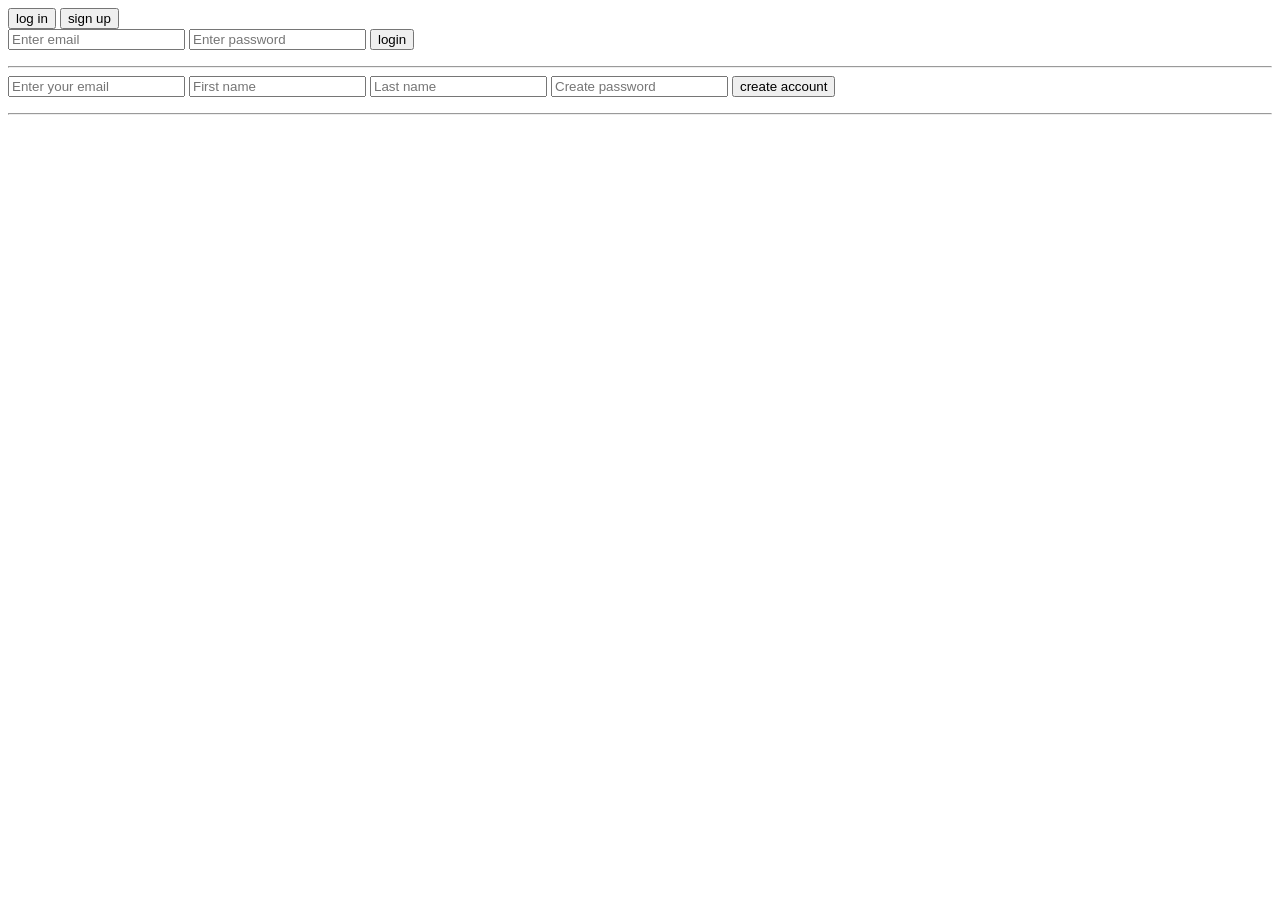
<file: src/main/resources/templates/index.html>
<!DOCTYPE html>
<html lang="en" xmlns:th="http://www.thymeleaf.org">
<head>
    <meta charset="UTF-8">
    <meta name="viewport" content="width=device-width, initial-scale=1.0">
    <meta http-equiv="X-UA-Compatible" content="ie=edge">
    <title>homePay</title>
    <link rel="stylesheet" th:href="@{/css/mainStyle.css}">
</head>
<body>
<div class="form-modal">

    <div class="form-toggle">
        <button id="login-toggle" onclick="toggleLogin()">log in</button>
        <button id="signup-toggle" onclick="toggleSignup()">sign up</button>
    </div>

    <div id="login-form">
        <form id="form-login">
            <input type="text" name="email" placeholder="Enter email"/>
            <input type="password" name="password" placeholder="Enter password"/>
            <button type="submit" class="btn login">login</button>
            <p id="warning-msg"></p>
            <hr/>
        </form>
    </div>

    <div id="signup-form">
        <form id="form-registry">
            <input type="email" name="email" placeholder="Enter your email"/>
            <input type="text" name="firstName" placeholder="First name">
            <input type="text" name="lastName" placeholder="Last name">
            <input type="password" name="password" placeholder="Create password"/>
            <button type="submit" class="btn signup">create account</button>
            <p id="warning-msg-r"></p>
            <hr/>
        </form>
    </div>

</div>
<script th:src="@{/js/jquery-3.6.0.min.js}"></script>
<script th:src="@{/js/login.js}"></script>
</body>
</html>
</file>
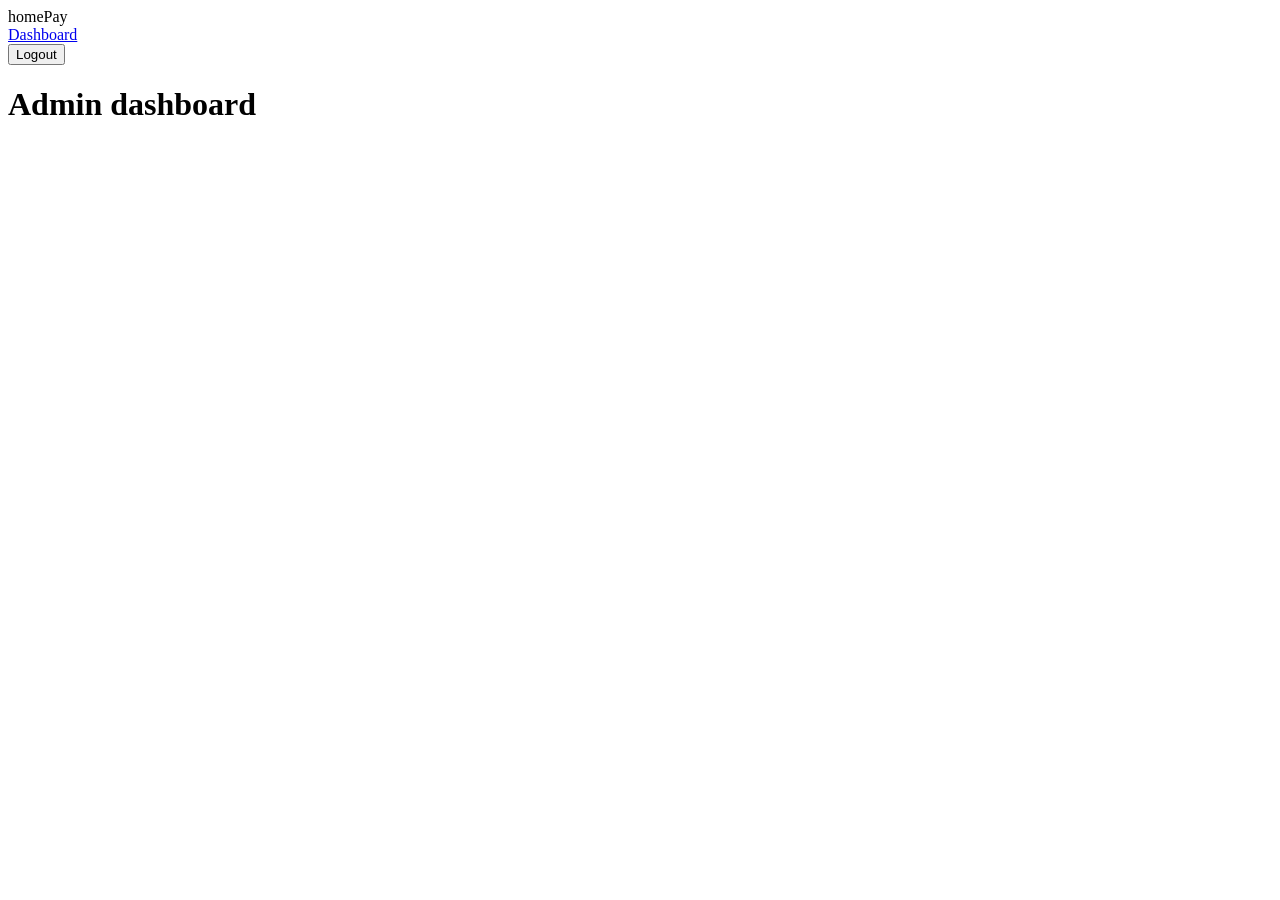
<file: src/main/resources/templates/admin_page.html>
<!DOCTYPE html>
<html lang="en">
<head>
    <meta charset="utf-8" />
    <meta name="viewport" content="width=device-width, initial-scale=1, shrink-to-fit=no" />
    <meta name="description" content="" />
    <meta name="author" content="" />
    <title>homePay</title>
    <link th:href="@{/css/styles.css}" rel="stylesheet" />
</head>
<body>
<div class="d-flex" id="wrapper">
    <div class="border-end bg-white" id="sidebar-wrapper">
        <div class="sidebar-heading border-bottom bg-light">homePay</div>
        <div class="list-group list-group-flush">
            <a class="list-group-item list-group-item-action list-group-item-light p-3" href="#!">Dashboard</a>
        </div>
    </div>
    <div id="page-content-wrapper">
        <nav class="navbar navbar-expand-lg navbar-light bg-light border-bottom">
            <div class="container-fluid">
                <button class="btn btn-primary logout-button">Logout</button>
            </div>
        </nav>
        <div class="container-fluid">
            <h1 class="mt-4">Admin dashboard</h1>
        </div>
    </div>
</div>
<script th:src="@{/js/jquery-3.6.0.min.js}"></script>
<script src="https://cdn.jsdelivr.net/npm/bootstrap@5.1.3/dist/js/bootstrap.bundle.min.js"></script>
<script th:src="@{/js/admin.js}"></script>
</body>
</html>
</file>
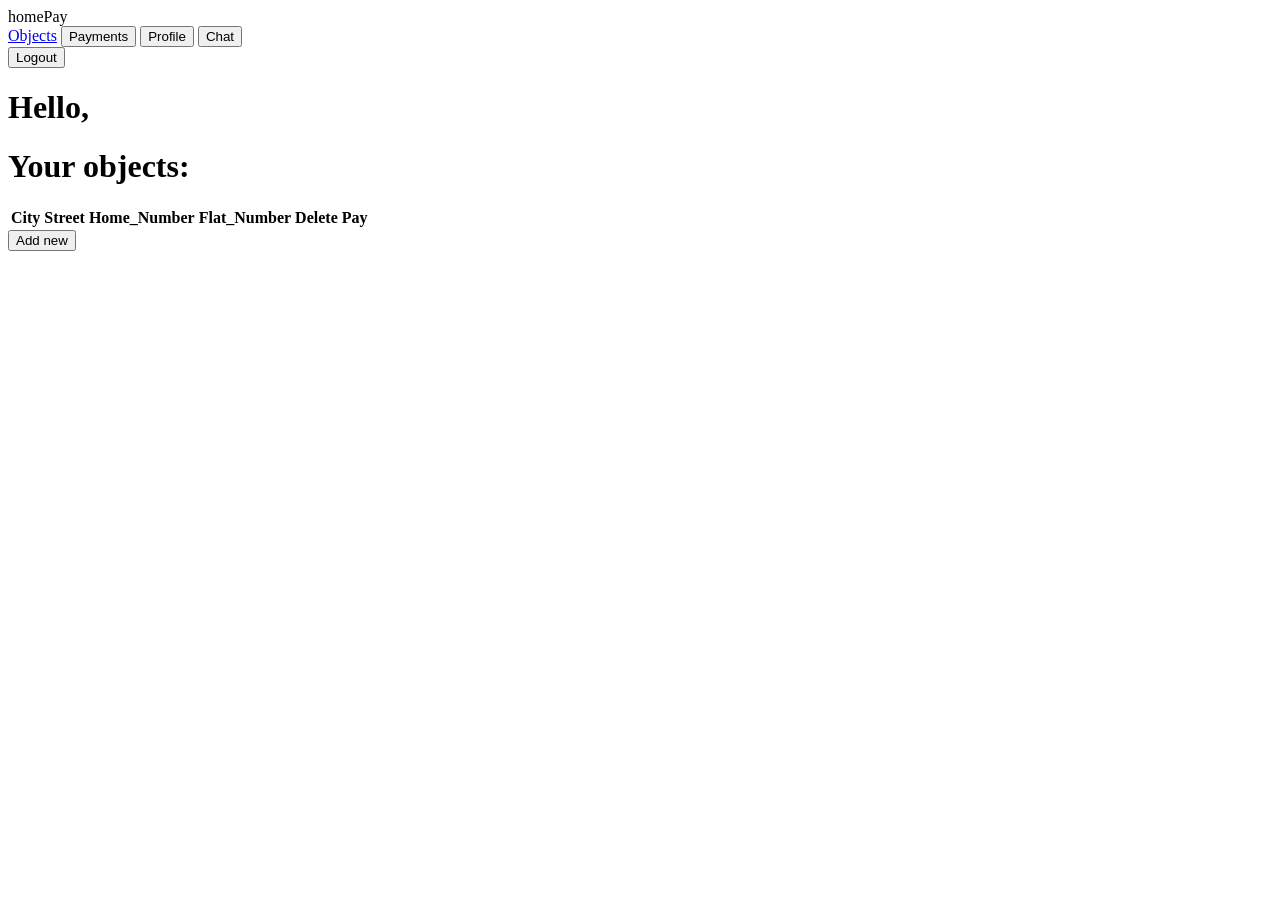
<file: src/main/resources/templates/user_page.html>
<!DOCTYPE html>
<html lang="en" xmlns:th="http://www.thymeleaf.org">
    <head>
        <meta charset="utf-8" />
        <meta name="viewport" content="width=device-width, initial-scale=1, shrink-to-fit=no" />
        <meta name="author" content="Dmitriy Demchenko" />
        <title>homePay</title>
        <link th:href="@{/css/styles.css}" rel="stylesheet" />
    </head>
    <body>
        <div class="d-flex" id="wrapper">
            <!-- Sidebar-->
            <div class="border-end bg-white" id="sidebar-wrapper">
                <div class="sidebar-heading border-bottom bg-light">homePay</div>
                <div class="list-group list-group-flush">
                    <a class="list-group-item list-group-item-action list-group-item-light p-3" href="/">Objects</a>
                    <button class="list-group-item list-group-item-action list-group-item-light p-3" id="see-payments">Payments</button>
                    <button class="list-group-item list-group-item-action list-group-item-light p-3" id="see-profile">Profile</button>
                    <button class="list-group-item list-group-item-action list-group-item-light p-3" id="see-chat">Chat</button>
                </div>
            </div>
            <div id="page-content-wrapper">
                <nav class="navbar navbar-expand-lg navbar-light bg-light border-bottom">
                    <div class="container-fluid">
                        <button class="btn btn-primary " id="logout-button">Logout</button>
                    </div>
                </nav>
                <div class="container-fluid">
                    <h1 class="mt-4" id="welcome-text">Hello, </h1>
                    <h1 id="t2">Your objects:</h1>
                    <h3 id="t3" style="display: none"></h3>
                </div>
                <div>
                    <div id="payment-table" style="display: none">
                        <table class="table" >
                            <thead>
                            <tr>
                                <th scope="col">Name</th>
                                <th scope="col">Amount</th>
                                <th scope="col">Invoice_type</th>
                                <th scope="col">Created_on</th>
                            </tr>
                            </thead>
                            <tbody id="table-payments">
                            </tbody>
                        </table>
                    </div>
                </div>
                <div id="firstPage">
                <div>
                    <div id="payment-form" style="display: none">
                    <form id="form-payment" >
                        <input type="number" name="amount" placeholder="Amount"/>
                        <button type="submit" class="btn-primary">Submit</button>
                    </form>
                    </div>
                    <div id="invoice-table" style="display: none">
                        <table class="table" >
                            <thead>
                            <tr>
                                <th scope="col">InvoiceName</th>
                                <th scope="col">Type</th>
                                <th scope="col">Delete</th>
                                <th scope="col">Pay</th>
                            </tr>
                            </thead>
                            <tbody id="table-invoices">
                            </tbody>
                        </table>
                    </div>
                </div>
                <div id="addInvo-form" style="display: none">
                    <form id="form-Inv">
                        <input type="text" name="invoiceName" placeholder="Invoice_name"/>
                        <select name="invoiceType" id="invoices">
                            <option value="GAS">GAS</option>
                            <option value="ELECTRICITY">ELECTRICITY</option>
                            <option value="WATER">WATER</option>
                            <option value="GARBAGE">GARBAGE</option>
                        </select>
                        <button type="submit" class="btn-primary">Submit</button>
                        <p id="warning-msg"></p>
                        <hr/>
                    </form>
                </div>
                <div class="container text-center" id="add-invo" style="display: none">
                    <button type="button" id="add-inv" class="btn-primary">Add new</button>
                </div>


                <div class="container-fluid" id="objectsTable">
                    <table class="table">
                        <thead>
                        <tr>
                            <th scope="col">City</th>
                            <th scope="col">Street</th>
                            <th scope="col">Home_Number</th>
                            <th scope="col">Flat_Number</th>
                            <th scope="col">Delete</th>
                            <th scope="col">Pay</th>
                        </tr>
                        </thead>
                        <tbody id="table-objects">

                        </tbody>
                    </table>
                    <div id="addObject-form" style="display: none">
                        <form id="form-Obj">
                            <input type="text" name="cityName" placeholder="City_name"/>
                            <input type="text" name="streetName" placeholder="Street_name"/>
                            <input type="text" name="houseNumber" placeholder="House_number"/>
                            <input type="text" name="flatNumber" placeholder="Flat_Number"/>
                            <button type="submit" class="btn-primary">Submit</button>
                            <p id="warning-msg"></p>
                            <hr/>
                        </form>
                    </div>
                </div>
                </div>
                <div class="container text-center">
                <button type="button" id="add-obj" class="btn-primary">Add new</button>
                </div>
            </div>
        </div>
        <script th:src="@{/js/jquery-3.6.0.min.js}"></script>
        <script src="https://cdn.jsdelivr.net/npm/bootstrap@5.1.3/dist/js/bootstrap.bundle.min.js"></script>
        <script th:src="@{/js/user.js}"></script>
    </body>
</html>
</file>
